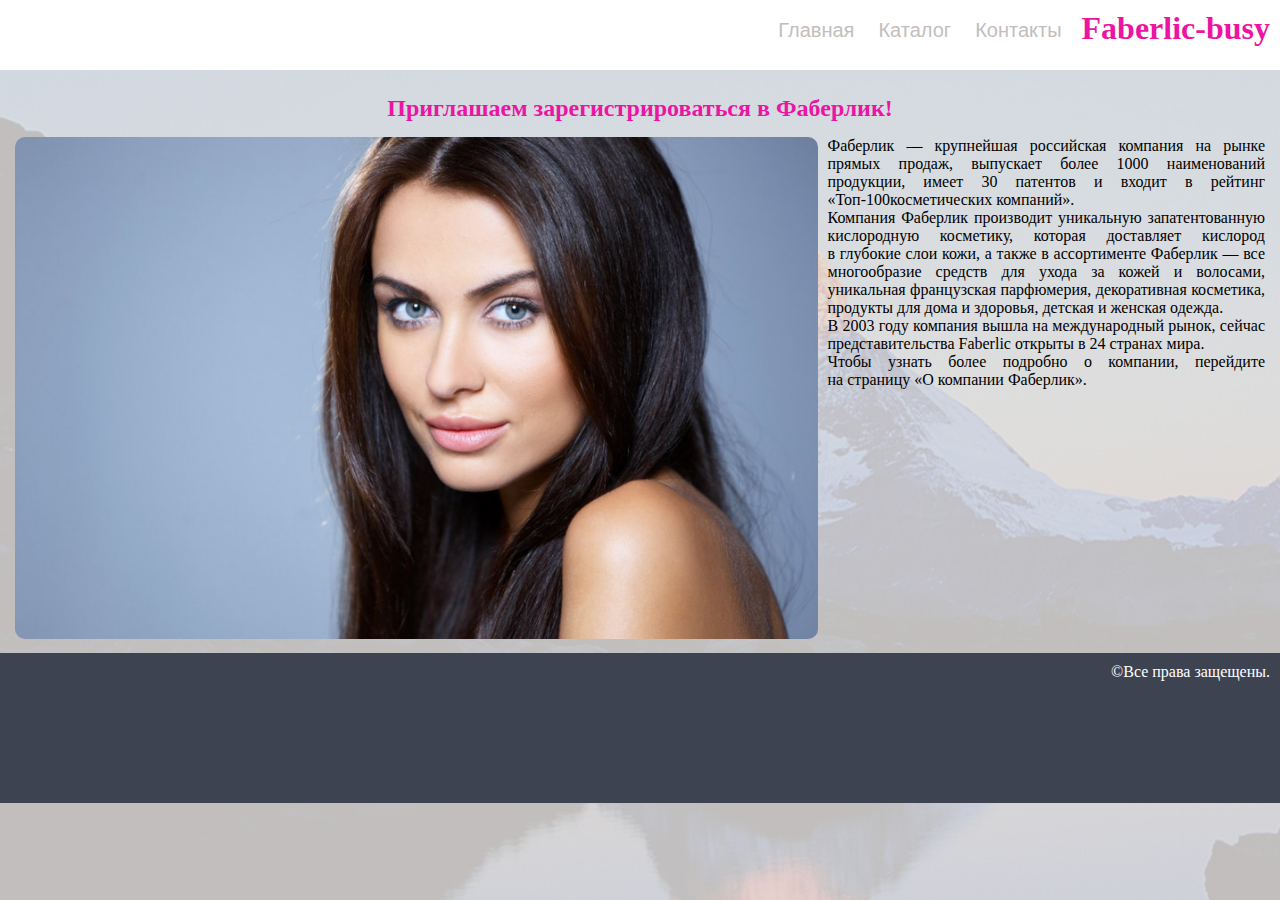
<file: HTML/index.html>
<!DOCTYPE html>
<html lang="ru">
<head>
	<meta charset="UTF-8">
	<title>Очки</title>
	<link href="../CSS/style.css" rel="stylesheet" type="text/css"/>
	<script>document.write('<script src="http://' + (location.host || 'localhost').split(':')[0] + ':35729/livereload.js?snipver=1"></' + 'script>')</script>
</head>
<body>
	<div class="wrapper">
		<div class="header">
			<div class="inner-header">
				<div class="string">
					<div class="logo">
						<h1>Faberlic-busy</h1>
					</div>
					<div class="menu">				
						<ul class="main-menu">
					  		<li><a href="index.html">Главная</a></li>
					 		<li><a href="catalog.html">Каталог</a></li>
					  		<li><a href="contacts.html">Контакты</a></li>
						</ul>
					</div>
				</div>
			</div>
		</div>
		<div class="string">
			<div class="container">
				<div class="inner-content">
					<h2>Приглашаем зарегистрироваться в Фаберлик!</h2>
					<div class="columns">	
						<div class="column-1">
							<img id="girl1" src="../img/girl1.jpg" alt="girl1">
						</div>
						<div class="column-2">
							<p>Фаберлик&nbsp;&mdash; крупнейшая российская компания на&nbsp;рынке прямых продаж, выпускает более 1000 наименований продукции, имеет 30 патентов и&nbsp;входит в&nbsp;рейтинг &laquo;<nobr>Топ-100</nobr>косметических компаний&raquo;.<br/>
							Компания Фаберлик производит уникальную запатентованную кислородную косметику, которая доставляет кислород в&nbsp;глубокие слои кожи, а&nbsp;также в&nbsp;ассортименте Фаберлик&nbsp;&mdash; все многообразие средств для ухода за&nbsp;кожей и&nbsp;волосами, уникальная французская парфюмерия, декоративная косметика, продукты для дома и&nbsp;здоровья, детская и&nbsp;женская одежда.<br />
							В&nbsp;2003 году компания вышла на&nbsp;международный рынок, сейчас представительства Faberlic открыты в&nbsp;24 странах мира.<br />
							Чтобы узнать более подробно о&nbsp;компании, перейдите на&nbsp;страницу &laquo;О&nbsp;компании Фаберлик&raquo;.
							</p>
						</div>
					</div>
				</div>
			</div>
		</div>
		<div class="footer">
			<div class="inner-footer">
				<p id="footer">&copy;Все права защещены.</p>
			</div>
		</div>
	</div>
</body>
</html>
</file>
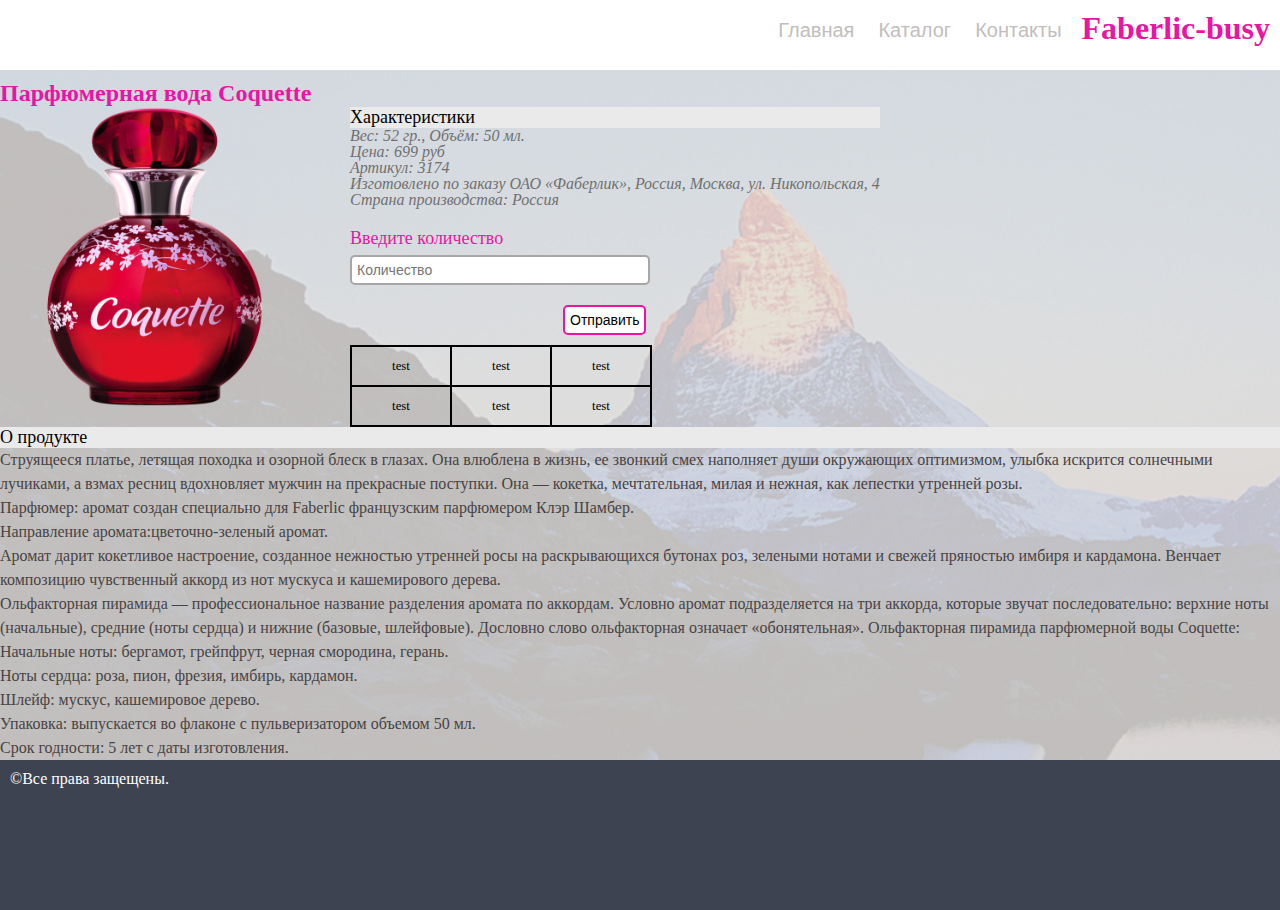
<file: Catalog/Coquette.html>
<!DOCTYPE html>
<html lang="ru">
<head>
	<meta charset="UTF-8">
	<title>Парфюмерная вода Coquette</title>
	<link href="../CSS/style.css" rel="stylesheet" type="text/css"/>
	<script>document.write('<script src="http://' + (location.host || 'localhost').split(':')[0] + ':35729/livereload.js?snipver=1"></' + 'script>')
	</script>
</head>
<body>
	<div class="wrapper">
		<div class="header">
			<div class="inner-header">
				<div class="string">
					<div class="logo">
						<h1>Faberlic-busy</h1>
					</div>
					<div class="menu">				
						<ul class="main-menu">
					  		<li><a href="../HTML/index.html">Главная</a></li>
					 		<li><a href="../HTML/catalog.html">Каталог</a></li>
					  		<li><a href="../HTML/contacts.html">Контакты</a></li>
						</ul>
					</div>
				</div>
			</div>
		</div>
		<h2>Парфюмерная вода Coquette</h2>
		<a href="../img/Parfum_03.png" target="_blank"><img class="catalog_img" src="../img/Parfum_03.png" height="300" alt="Parfum_03"></a>
		<div class="description"> <!-- Характеристики -->
			<h3>Характеристики</h3>
			<div class="description-text">
				<p>Вес: 52 гр., Объём: 50&nbsp;мл.<br />
				Цена: 699&nbsp;руб<br />
				Артикул: 3174</p>
				<p>Изготовлено по&nbsp;заказу <nobr>ОАО &laquo;Фаберлик&raquo;</nobr>, Россия, Москва, ул.&nbsp;Никопольская, 4</p>
				<p>Страна производства: Россия</p>
			</div>
			<br>
			<p class="contact"><label for="Subject">Введите количество</label></p> 
	        <input id="subject" name="subject" placeholder="Количество" required="" tabindex="2" type="text">
	        <br>
	        <input name="submit" id="submit" tabindex="5" value="Отправить" type="submit"> 
	        <div class="table">
				<table>
				<tr>
					<td>test</td>
					<td>test</td>
					<td>test</td>
				</tr>
				<tr>
					<td>test</td>
					<td>test</td>
					<td>test</td>
				</tr>
				</table>
			</div>	 
		</div>
		<div class="about">
		<h3>О продукте</h3> <!-- Подробное описание товара -->
			<div class="description-detailed">
				<p>Струящееся платье, летящая походка и&nbsp;озорной блеск в&nbsp;глазах. Она влюблена в&nbsp;жизнь, ее&nbsp;звонкий смех наполняет души окружающих оптимизмом, улыбка искрится солнечными лучиками, а&nbsp;взмах ресниц вдохновляет мужчин на&nbsp;прекрасные поступки. Она&nbsp;&mdash; кокетка, мечтательная, милая и&nbsp;нежная, как лепестки утренней розы.<br/>
				Парфюмер: аромат создан специально для Faberlic французским парфюмером Клэр Шамбер.</p>
				<p>Направление аромата:<nobr>цветочно-зеленый</nobr> аромат.</p>
				<p>Аромат дарит кокетливое настроение, созданное нежностью утренней росы на&nbsp;раскрывающихся бутонах роз, зелеными нотами и&nbsp;свежей пряностью имбиря и&nbsp;кардамона. Венчает композицию чувственный аккорд из&nbsp;нот мускуса и&nbsp;кашемирового дерева.</p>
				<p>Ольфакторная пирамида&nbsp;&mdash; профессиональное название разделения аромата по&nbsp;аккордам. Условно аромат подразделяется на&nbsp;три аккорда, которые звучат последовательно: верхние ноты (начальные), средние (ноты сердца) и&nbsp;нижние (базовые, шлейфовые). Дословно слово ольфакторная означает &laquo;обонятельная&raquo;. Ольфакторная пирамида парфюмерной воды Coquette:</p>
				<p>Начальные ноты: бергамот, грейпфрут, черная смородина, герань.<br/>
				Ноты сердца: роза, пион, фрезия, имбирь, кардамон.<br/>
				Шлейф: мускус, кашемировое дерево.</p>
				<p>Упаковка: выпускается во&nbsp;флаконе с&nbsp;пульверизатором объемом 50&nbsp;мл.<br/>
				Срок годности: 5 лет с&nbsp;даты изготовления.
				</p>
			</div>
		</div>
		<div class="footer">
			<div class="inner-footer">
				<p>&copy;Все права защещены.</p>
			</div>
		</div>
	</div>	
</body>
</html>
</file>
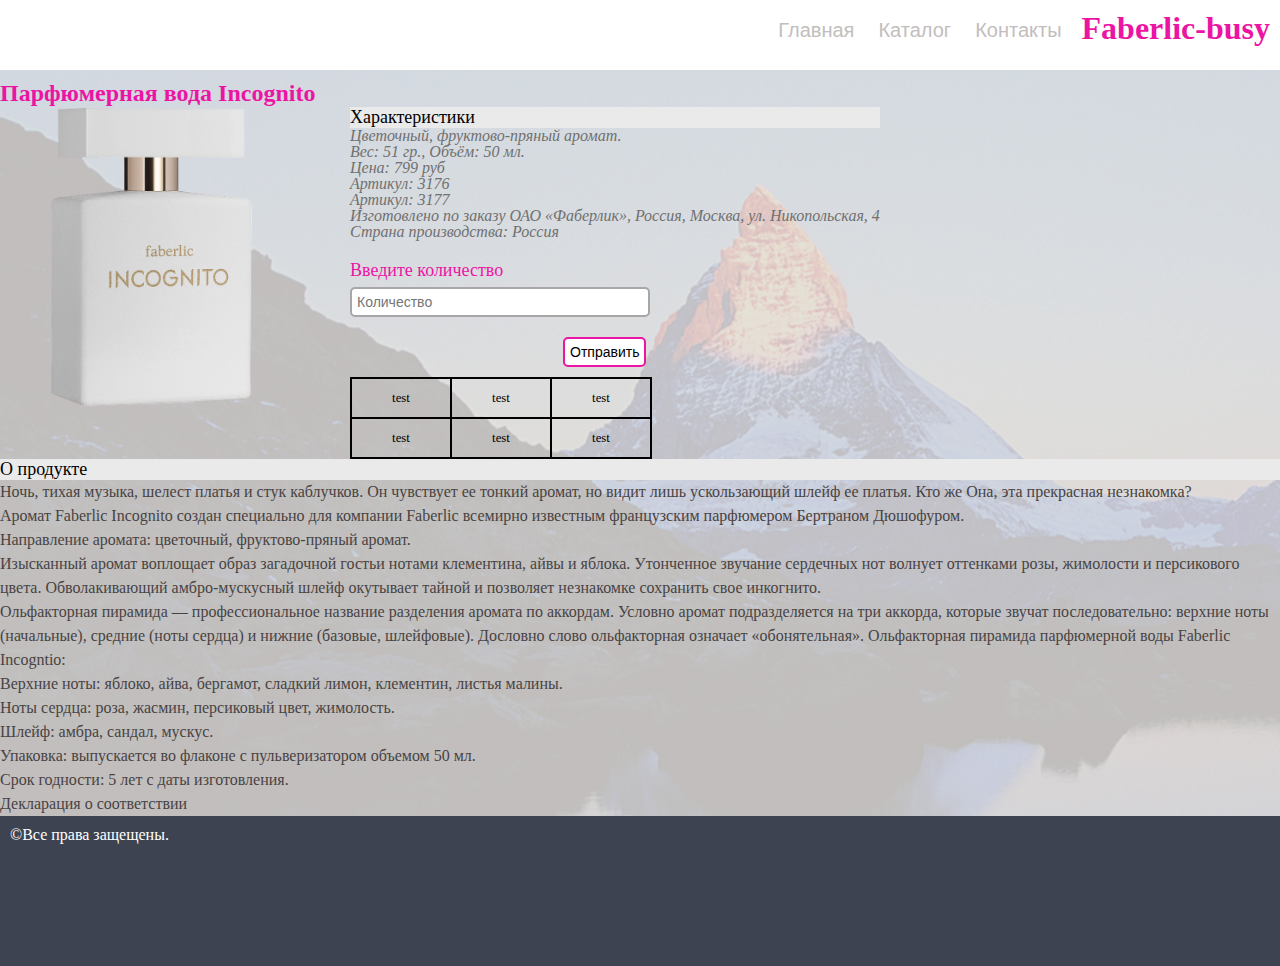
<file: Catalog/Incognito.html>
<!DOCTYPE html>
<html lang="ru">
<head>
	<meta charset="UTF-8">
	<title>Парфюмерная вода Incognito</title>
	<link href="../CSS/style.css" rel="stylesheet" type="text/css"/>
	<script>document.write('<script src="http://' + (location.host || 'localhost').split(':')[0] + ':35729/livereload.js?snipver=1"></' + 'script>')
	</script>
</head>
<body>
<div class="wrapper">
		<div class="header">
			<div class="inner-header">
				<div class="string">
					<div class="logo">
						<h1>Faberlic-busy</h1>
					</div>
					<div class="menu">				
						<ul class="main-menu">
					  		<li><a href="../HTML/index.html">Главная</a></li>
					 		<li><a href="../HTML/catalog.html">Каталог</a></li>
					  		<li><a href="../HTML/contacts.html">Контакты</a></li>
						</ul>
					</div>
				</div>
			</div>
		</div>
		<h2>Парфюмерная вода Incognito</h2>
		<a href="../img/Parfum_02.png" target="_blank"><img class="catalog_img" src="../img/Parfum_02.png" height="300" alt="Parfum_02"></a>
		<div class="description"> <!-- Характеристики -->
			<h3>Характеристики</h3>
			<div class="description-text">
				<p>Цветочный, <nobr>фруктово-пряный</nobr> аромат.<br />
				Вес: 51 гр., Объём: 50&nbsp;мл.<br />
				Цена: 799&nbsp;руб</p>	<p>Артикул: 3176<br />
				<p>Артикул: 3177</p>
				<p>Изготовлено по&nbsp;заказу <nobr>ОАО &laquo;Фаберлик&raquo;</nobr>, Россия, Москва, ул.&nbsp;Никопольская, 4</p>
				<p>Страна производства: Россия</p>
			</div>
			<br>
			<p class="contact"><label for="Subject">Введите количество</label></p> 
	        <input id="subject" name="subject" placeholder="Количество" required="" tabindex="2" type="text">
	        <br>
	        <input name="submit" id="submit" tabindex="5" value="Отправить" type="submit"> 
	        <div class="table">
				<table>
				<tr>
					<td>test</td>
					<td>test</td>
					<td>test</td>
				</tr>
				<tr>
					<td>test</td>
					<td>test</td>
					<td>test</td>
				</tr>
				</table>
			</div>
		</div>
		<div class="about">
		<h3>О продукте</h3> <!-- Подробное описание товара -->
			<div class="description-detailed">
				<p>Ночь, тихая музыка, шелест платья и&nbsp;стук каблучков. Он&nbsp;чувствует ее&nbsp;тонкий аромат, но&nbsp;видит лишь ускользающий шлейф ее&nbsp;платья. Кто&nbsp;же Она, эта прекрасная незнакомка?</p>
				<p>Аромат Faberlic Incognito создан специально для компании Faberlic всемирно известным французским парфюмером Бертраном Дюшофуром.</p>
				<p>Направление аромата: цветочный, <nobr>фруктово-пряный</nobr> аромат.</p>
				<p>Изысканный аромат воплощает образ загадочной гостьи нотами клементина, айвы и&nbsp;яблока. Утонченное звучание сердечных нот волнует оттенками розы, жимолости и&nbsp;персикового цвета. Обволакивающий <nobr>амбро-мускусный</nobr> шлейф окутывает тайной и&nbsp;позволяет незнакомке сохранить свое инкогнито.</p>
				<p>Ольфакторная пирамида&nbsp;&mdash; профессиональное название разделения аромата по&nbsp;аккордам. Условно аромат подразделяется на&nbsp;три аккорда, которые звучат последовательно: верхние ноты (начальные), средние (ноты сердца) и&nbsp;нижние (базовые, шлейфовые). Дословно слово ольфакторная означает &laquo;обонятельная&raquo;. Ольфакторная пирамида парфюмерной воды Faberlic Incogntio:</p>
				<p>Верхние ноты: яблоко, айва, бергамот, сладкий лимон, клементин, листья малины.<br />
				Ноты сердца: роза, жасмин, персиковый цвет, жимолость.<br />
				Шлейф: амбра, сандал, мускус.</p>
				<p>Упаковка: выпускается во&nbsp;флаконе с&nbsp;пульверизатором объемом 50&nbsp;мл.<br />
				Срок годности: 5 лет с&nbsp;даты изготовления.<br />
				Декларация о&nbsp;соответствии
				</p>
			</div>
		</div>
		<div class="footer">
			<div class="inner-footer">
				<p>&copy;Все права защещены.</p>
			</div>
		</div>
	</div>		
</body>
</html>
</file>
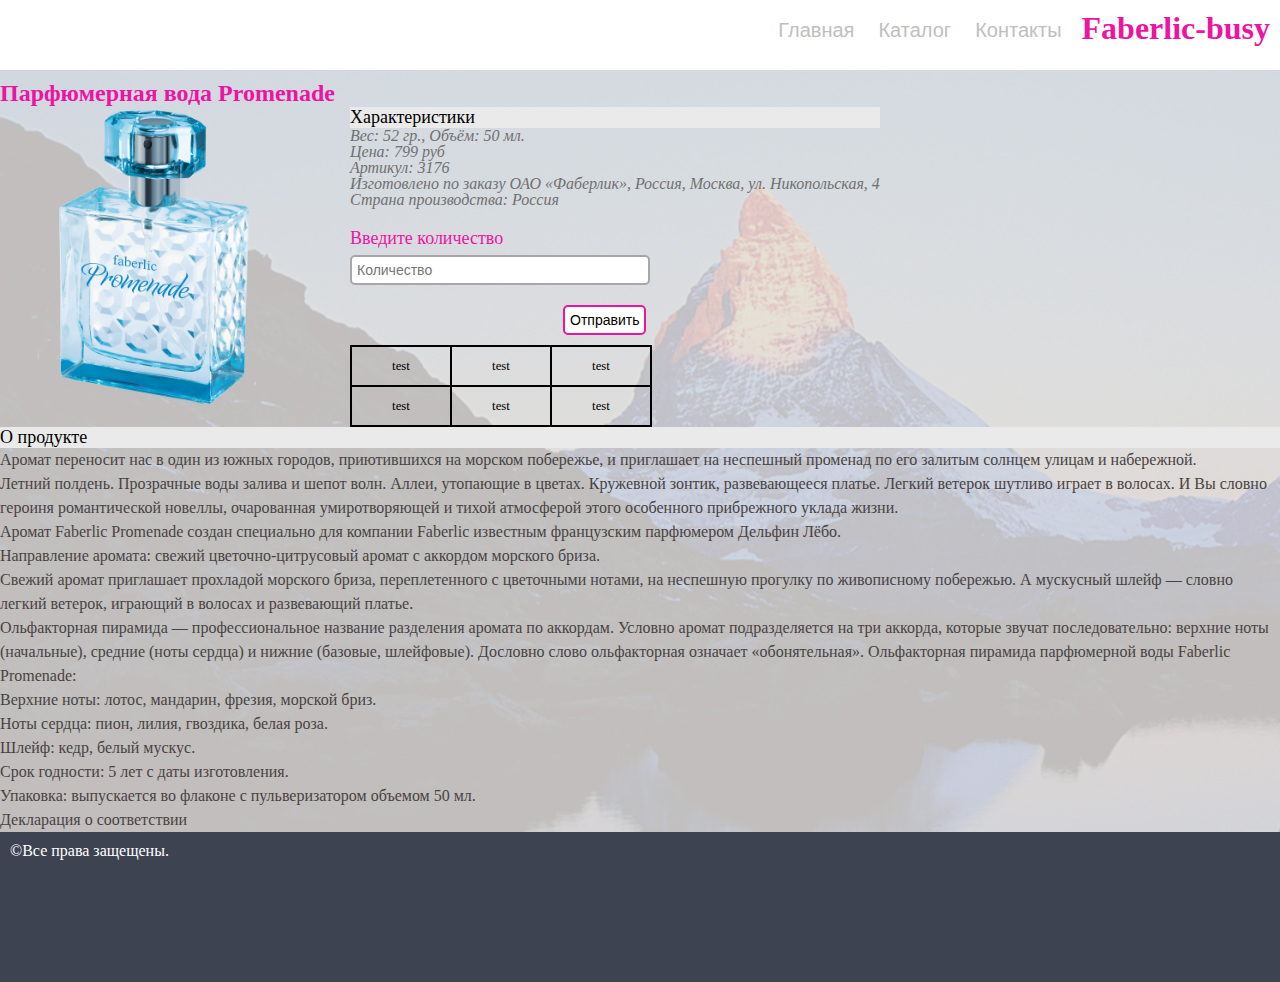
<file: Catalog/Promenade.html>
<!DOCTYPE html>
<html lang="ru">
<head>
	<meta charset="UTF-8">
	<title>Парфюмерная вода Promenade</title>
	<link href="../CSS/style.css" rel="stylesheet" type="text/css"/>
	<script>document.write('<script src="http://' + (location.host || 'localhost').split(':')[0] + ':35729/livereload.js?snipver=1"></' + 'script>')
	</script>
</head>
<body>
	<div class="wrapper">
		<div class="header">
			<div class="inner-header">
				<div class="string">
					<div class="logo">
						<h1>Faberlic-busy</h1>
					</div>
					<div class="menu">				
						<ul class="main-menu">
					  		<li><a href="../HTML/index.html">Главная</a></li>
					 		<li><a href="../HTML/catalog.html">Каталог</a></li>
					  		<li><a href="../HTML/contacts.html">Контакты</a></li>
						</ul>
					</div>
				</div>
			</div>
		</div>
		<h2>Парфюмерная вода Promenade</h2>
		<a href="../img/Parfum_01.png" target="_blank"><img class="catalog_img" src="../img/Parfum_01.png" height="300" alt="Parfum_01"></a>
		<div class="description"> <!-- Характеристики -->
			<h3>Характеристики</h3>
			<div class="description-text">
				<p>Вес: 52 гр., Объём: 50&nbsp;мл.</p>
				<p>Цена: 799&nbsp;руб</p>
				<p>Артикул: 3176<br/>
				Изготовлено по&nbsp;заказу <nobr>ОАО &laquo;Фаберлик&raquo;</nobr>, Россия, Москва, ул.&nbsp;Никопольская, 4</p>
				<p>Страна производства: Россия</p>
			</div>
			<br>
			<p class="contact"><label for="Subject">Введите количество</label></p> 
	        <input id="subject" name="subject" placeholder="Количество" required="" tabindex="2" type="text">
	        <br>
	        <input name="submit" id="submit" tabindex="5" value="Отправить" type="submit"> 
			<div class="table">
				<table>
				<tr>
					<td>test</td>
					<td>test</td>
					<td>test</td>
				</tr>
				<tr>
					<td>test</td>
					<td>test</td>
					<td>test</td>
				</tr>
				</table>
			</div>
		</div>
		<div class="about">
			<h3>О продукте</h3> <!-- Подробное описание товара -->
			<div class="description-detailed">
				<p>Аромат переносит нас в&nbsp;один из&nbsp;южных городов, приютившихся на&nbsp;морском побережье, и&nbsp;приглашает на&nbsp;неспешный променад по&nbsp;его залитым солнцем улицам и&nbsp;набережной.<br/>
				Летний полдень. Прозрачные воды залива и&nbsp;шепот волн. Аллеи, утопающие в&nbsp;цветах. Кружевной зонтик, развевающееся платье. Легкий ветерок шутливо играет в&nbsp;волосах. И&nbsp;Вы&nbsp;словно героиня романтической новеллы, очарованная умиротворяющей и&nbsp;тихой атмосферой этого особенного прибрежного уклада жизни.</p>
				<p>Аромат Faberlic Promenade создан специально для компании Faberlic известным французским парфюмером Дельфин Лёбо.</p>
				<p>Направление аромата: cвежий <nobr>цветочно-цитрусовый</nobr> аромат с&nbsp;аккордом морского бриза.</p>
				<p>Свежий аромат приглашает прохладой морского бриза, переплетенного с&nbsp;цветочными нотами, на&nbsp;неспешную прогулку по&nbsp;живописному побережью. А&nbsp;мускусный шлейф&nbsp;&mdash; словно легкий ветерок, играющий в&nbsp;волосах и&nbsp;развевающий платье.</p>
				<p>Ольфакторная пирамида&nbsp;&mdash; профессиональное название разделения аромата по&nbsp;аккордам. Условно аромат подразделяется на&nbsp;три аккорда, которые звучат последовательно: верхние ноты (начальные), средние (ноты сердца) и&nbsp;нижние (базовые, шлейфовые). Дословно слово ольфакторная означает &laquo;обонятельная&raquo;. Ольфакторная пирамида парфюмерной воды Faberlic Promenade:</p>
				<p>Верхние ноты: лотос, мандарин, фрезия, морской бриз.<br />
				Ноты сердца: пион, лилия, гвоздика, белая роза.<br />
				Шлейф: кедр, белый мускус.</p>
				<p>Срок годности: 5 лет с&nbsp;даты изготовления.<br />
				Упаковка: выпускается во&nbsp;флаконе с&nbsp;пульверизатором объемом 50&nbsp;мл.<br />
				Декларация о&nbsp;соответствии
				</p>
			</div>
		</div>
		<div class="footer">
			<div class="inner-footer">
				<p>&copy;Все права защещены.</p>
			</div>
		</div>
	</div>	
</body>
</html>
</file>
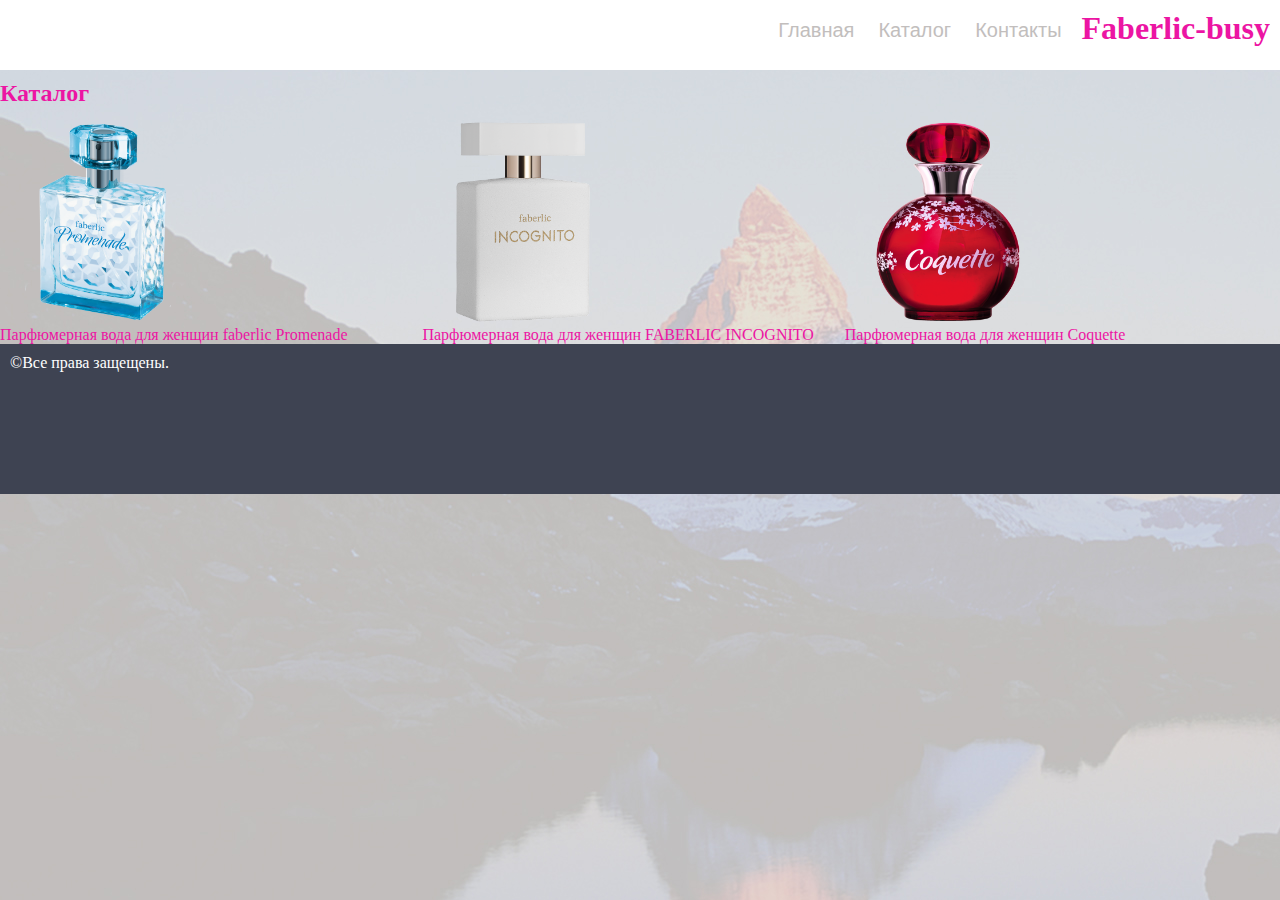
<file: HTML/catalog.html>
<!DOCTYPE html>
<html lang="ru">
<head>
	<meta charset="UTF-8">
	<title>Очки</title>
	<link href="../CSS/style.css" rel="stylesheet" type="text/css"/>
	<script>document.write('<script src="http://' + (location.host || 'localhost').split(':')[0] + ':35729/livereload.js?snipver=1"></' + 'script>')
	</script>
</head>
<body>
	<div class="wrapper">
		<div class="header">
			<div class="inner-header">
				<div class="string">
					<div class="logo">
						<h1>Faberlic-busy</h1>
					</div>
					<div class="menu">				
						<ul class="main-menu">
					  		<li><a href="index.html">Главная</a></li>
					 		<li><a href="catalog.html">Каталог</a></li>
					  		<li><a href="contacts.html">Контакты</a></li>
						</ul>
					</div>
				</div>
			</div>
		</div>
		<h2>Каталог</h2>
		<div class="string">
			<div class="catalog">
				<div class="inner-catalog">	
					<div class="product-1">
						<a href="../catalog/Promenade.html">
							<img class="Parfum" src="../img/Parfum_01.png" height="200" alt="Parfum_01">
							<br>
							Парфюмерная вода для женщин faberlic Promenade
						</a>
					</div>
					<div class="product-2">
						<a href="../catalog/INCOGNITO.html">
							<img class="Parfum" src="../img/Parfum_02.png" height="200" alt="Parfum_02">
							<br>
							Парфюмерная вода для женщин FABERLIC INCOGNITO
						</a>
					</div>
					<div class="product-3">
						<a href="../catalog/Coquette.html">
							<img class="Parfum" src="../img/Parfum_03.png" height="200" alt="Parfum_03">
							<br>
							Парфюмерная вода для женщин Coquette
						</a>
					</div>
				</div>
			</div>
		</div>
		<div class="footer">
			<div class="inner-footer">
				<p>&copy;Все права защещены.</p>
			</div>
		</div>
	</div>	
</body>
</html>
</file>
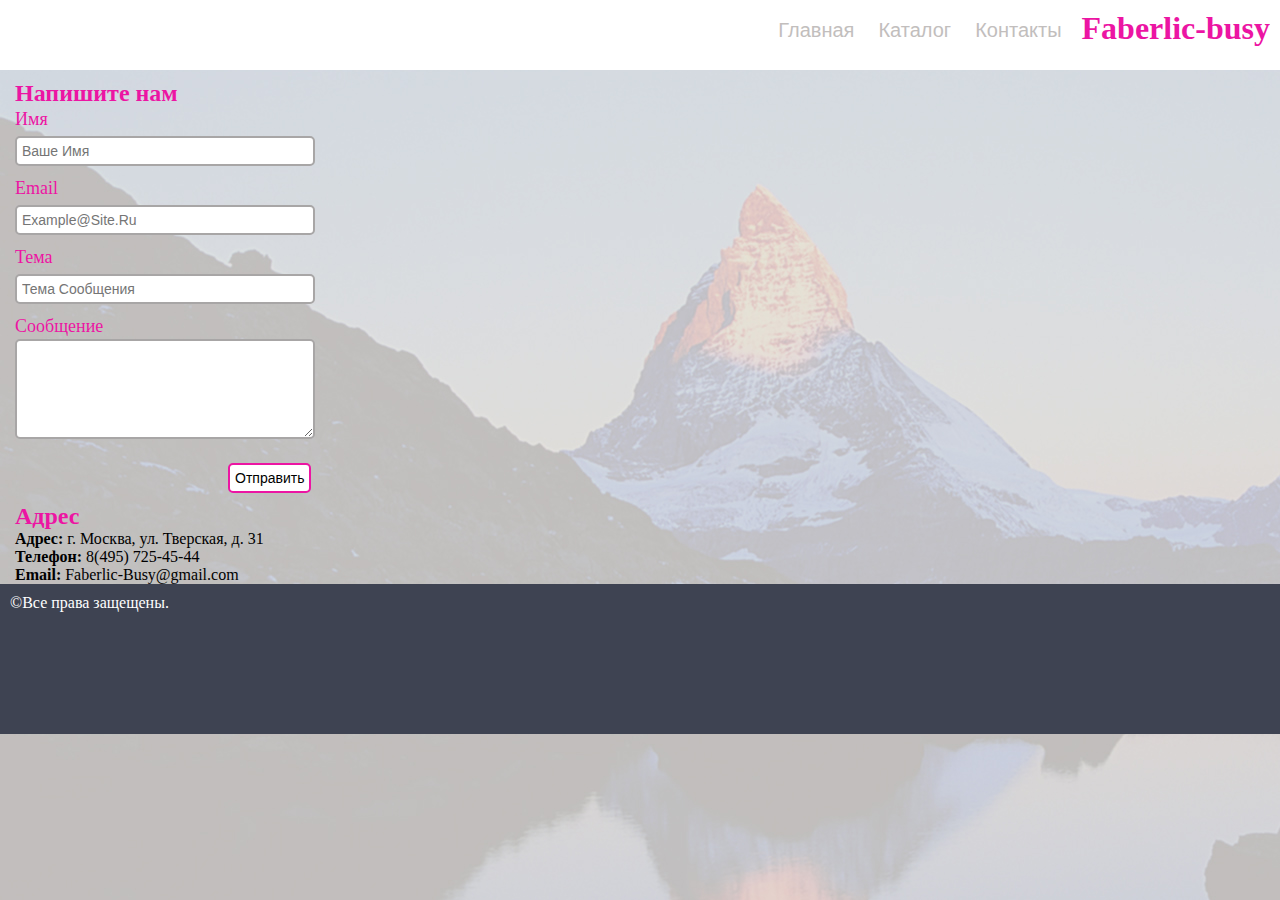
<file: HTML/contacts.html>
<!DOCTYPE html>
<html lang="ru">
<head>
	<meta charset="UTF-8">
	<title>Очки</title>
	<link href="../CSS/style.css" rel="stylesheet" type="text/css"/>
	<script>document.write('<script src="http://' + (location.host || 'localhost').split(':')[0] + ':35729/livereload.js?snipver=1"></' + 'script>')
	</script>
</head>
<body>
	<div class="wrapper">
		<div class="header">
			<div class="inner-header">
				<div class="string">
					<div class="logo">
						<h1>Faberlic-busy</h1>
					</div>
					<div class="menu">				
						<ul class="main-menu">
					  		<li><a href="index.html">Главная</a></li>
					 		<li><a href="catalog.html">Каталог</a></li>
					  		<li><a href="contacts.html">Контакты</a></li>
						</ul>
					</div>
				</div>
			</div>
		</div>
		<div class="feedback">
			<h2>Напишите нам</h2>
			<p class="contact"><label for="name">Имя</label></p> 
	        <input id="name" name="name" placeholder="Ваше имя" required="" tabindex="1" type="text"> 
	 
	        <p class="contact"><label for="email">Email</label></p> 
	        <input id="email" name="email" placeholder="example@site.ru" required="" tabindex="2" type="text"> 
	 
	        <p class="contact"><label for="Subject">Тема</label></p> 
	        <input id="subject" name="subject" placeholder="Тема сообщения" required="" tabindex="2" type="text"> 
	 
	        <p class="contact"><label for="comment">Сообщение</label></p> 
	        <textarea name="comment" id="comment" tabindex="4"></textarea> <br>
	        <input name="submit" id="submit" tabindex="5" value="Отправить" type="submit"> 	 
		</div>
			<div class="adress">
				<h2>Адрес</h2>
				<ul>
			  		<li><b>Адрес:</b> г. Москва, ул. Тверская, д. 31</li>
			 		<li><b>Телефон:</b> 8(495) 725-45-44</li>
			  		<li><b>Email:</b> Faberlic-Busy@gmail.com</li>
				</ul>
			<script type="text/javascript" charset="utf-8" async src="https://api-maps.yandex.ru/services/constructor/1.0/js/?um=constructor%3A7215459eff5f6d79d97a63bcf54645dee2b1ed0646be3692500a459ef1315a1f&amp;width=100%25&amp;height=374&amp;lang=ru_RU&amp;scroll=true">
			</script>
			</div>
		<div class="footer">
			<div class="inner-footer">
				<p>&copy;Все права защещены.</p>
			</div>
		</div>
	</div>	
</body>
</html>
</file>
<file: CSS/style.css>
* {
box-sizing: border-box;
margin: 0px;
padding: 0px;
}

body {
background-image: url(../img/background.jpg);
}
/* стилизация для горизонтальной блочной верстки */
.string:after {
  visibility: hidden;
  display: block;
  font-size: 0;
  content: " ";
  clear: both;
  height: 0;
}
.string { display: inline-block; }

* html .string { height: 1%; }
.string { display: block; }
/* _____________________________________________ */

/* стилизация хедера */
.header {
margin-bottom: 10px;
}

.inner-header {
background:  #ffffff;
height: 70px;
}
.inner-header h1 {
padding: 10px;
}
.logo {
float: right;
}
.menu {
float: right;
}

.main-menu  { 
padding-top: 19px;
text-align: center;
}

.main-menu li {
font-size: 20px;
margin-left: 10px;
margin-right: 10px;
display: inline;
}

.main-menu li a {
font-family: sans-serif;
font-size: 20px;
color: #c2bebd;
font-weight: 400;
}

.main-menu li a:hover {
font-size: 21px;
color: #e815a3;
}
/* _____________________________________________ */

/* стилизация контента */
.container {
width: 100%;
text-align: center;
}
.inner-content {
padding-top: 15px;
padding-left: 15px;
padding-right: 15px;
min-height: 500px;
}

.column-1 {
width: 65%;
float: left;
padding-right: 10px;
padding-top: 15px;
}

.column-2 {
padding-top: 15px;
width: 35%;
float: left;
text-align: justify;
}
/* _____________________________________________ */

/* стилизация сайдбара */

/* _____________________________________________ */

/* стилизация футера */
.footer {
left: 0;
bottom: 0;
width: 100%;
}
.inner-footer {
background:  #3e4352;
height: 150px;
}
.inner-footer p {
color: #ffffff;
padding-top: 10px;
padding-left: 10px;
}
#footer {
text-align: right;
margin:10px 10px;
}
/* _____________________________________________ */

/* Стилизация общих / отдельных элементов */
a {
text-decoration: none;
}

h1, h2 {
color: #ec15a3;
}

h3 {
color: black;
font-size: 18px;
font-weight: 400;
background-color: #eaeaea;
}

#girl1 {
width: 100%;
border-radius: 10px;
}

li {
list-style: none;
}
/* _____________________________________________ */

/* стилизация каталога */
.product-1 {
width: 33%;
float: left;
padding-right: 10px;
padding-top: 15px;
}

.product-1 a {
color: #ec15a3;
}

.product-2 {
width: 33%;
float: left;
padding-right: 10px;
padding-top: 15px;
}

.product-2 a {
color: #ec15a3;
}

.product-3 {
width: 33%;
float: left;
padding-right: 10px;
padding-top: 15px;
}

.product-3 a {
color: #ec15a3;
}
/* _____________________________________________ */

/* стилизация внутренней страницы товара */
.description-text {
color: #707070;
font-size: 16px;
font-style: italic;
line-height: 16px;
}
.description-detailed {
color: #484343;
font-size: 16px;
font-weight: 400;
line-height: 24px;
text-align: left;
}

.catalog_img {
float: left;

}
.description {
float: left;
margin-left: 50px; 
}
table {
border-collapse: collapse;
}
td {
width: 100px;
height: 40px;
border: 2px solid;
font-size: 0.8em;
padding: 5px 7px;
text-align: center;
}

.about {
clear: left;
}

/* _____________________________________________ */

/* стилизация обратной связи на стр контакты */
.feedback {
margin-left: 15px;
}

p.contact { 
font-size: 18px; 
margin-bottom: 10px; 
line-height: 25px;  
}

input[type="text"] {
width: 300px;
height: 30px; 
text-transform: capitalize;
}
 
textarea { 
width: 300px; 
height: 100px; 
}
 
label { 
color: #ec15a3; 
}
 
input, textarea { 
background-color: #fff; 
border: 2px solid #a8a6a6; 
padding: 5px; 
color: red; 
font-size: 14px; 
border-radius: 5px;
margin-bottom: 10px;
margin-top: -10px;
}
 
input:focus, textarea:focus { 
border: 4px solid #ec15a3; 
background-color: rgba(255, 255, 255, 1);
color: #ec15a3;
}
 
input[type="submit"] {
 border-color: #ec15a3;
 color: black;
 margin-left: 213px;
 margin-top: 10px;
 }
 
input[type="submit"]:hover {
background-color: #ec15a3;
color: #fff;
}

/* _____________________________________________ */

/* стилизация карты на стр контакты */

.adress {
margin-left: 15px;
}
/* _____________________________________________ */
</file>
